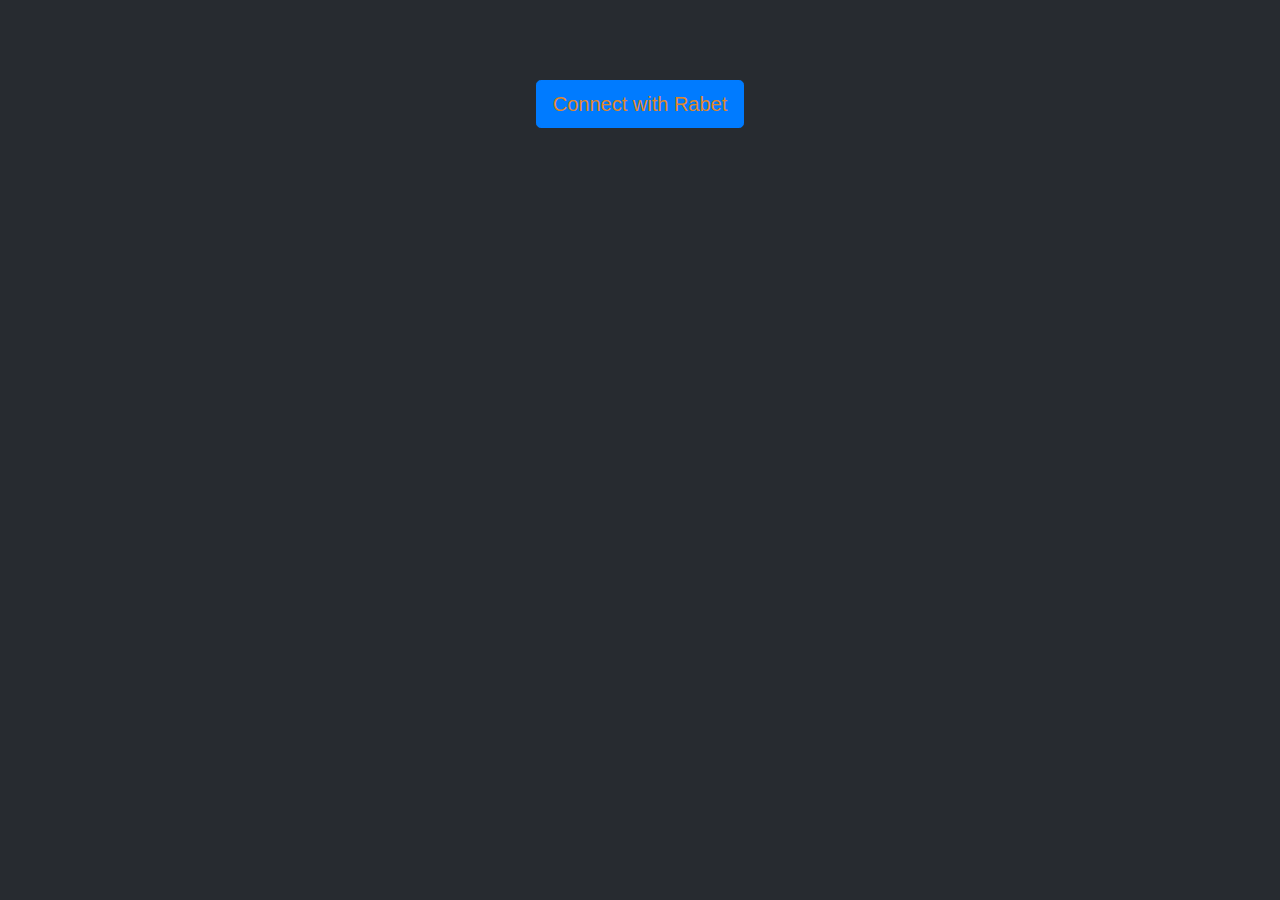
<file: index.html>
<!DOCTYPE html>
<html>
  <head>
    <title>Rabet Tests: Home page</title>

    <meta http-equiv="Content-Type" content="text/html; charset=UTF-8">
    <meta http-equiv="X-UA-Compatible" content="IE=edge,chrome=1">
    <meta name="viewport" content="width=device-width, initial-scale=1">

    <link rel="icon" type="image/x-icon" href="./img/stellar-xlm-64px.png">

    <link rel="stylesheet" href="./libs/bootstrap/css/bootstrap.min.css">
    <link rel="stylesheet" href="./css/custom.css?v1">
  </head>

  <body>
    <div class="container-fluid" style="margin-top: 5em;">
      <div class="row">
        <div class="col-4"></div>
        <div class="col-4" style="text-align: center;">
          <a id="connect-rabet" class="btn btn-primary btn-lg" href="hidden-page.html" role="button" style="color: #fff;">Connect with Rabet</a>

          <div class="card-body" style="margin-top: 3em;">
            <table id="assets" class="table dataTable table-borderless table-sm d-none">
              <thead class="table-dark">
                <tr><th>Amount</th><th>Asset</th></tr>
              </thead>
              <tbody>
              </tbody>
            </table>
          </div>
        </div>
        <div class="col-4"></div>
      </div>
    </div>

    <script src="./libs/js/jquery-3.3.1.min.js"></script>

    <script src="./libs/bootstrap/js/popper.min.js"></script>
    <script src="./libs/bootstrap/js/bootstrap.min.js"></script>

    <script src="./libs/js/lodash.min.js"></script>
    <script src="./libs/js/stellar-sdk.min.js"></script>

    <!-- <script src="https://cdnjs.cloudflare.com/ajax/libs/stellar-sdk/10.1.0/stellar-sdk.min.js"></script> -->
    <!-- <script src="https://cdnjs.cloudflare.com/ajax/libs/lodash.js/4.17.21/lodash.min.js"></script> -->

    <script src="./js/data.js"></script>
    <script src="./js/utils.js"></script>
    <script src="./js/utils-stellar.js"></script>
    <script src="./js/app.js"></script>
  </body>
</html>
</file>
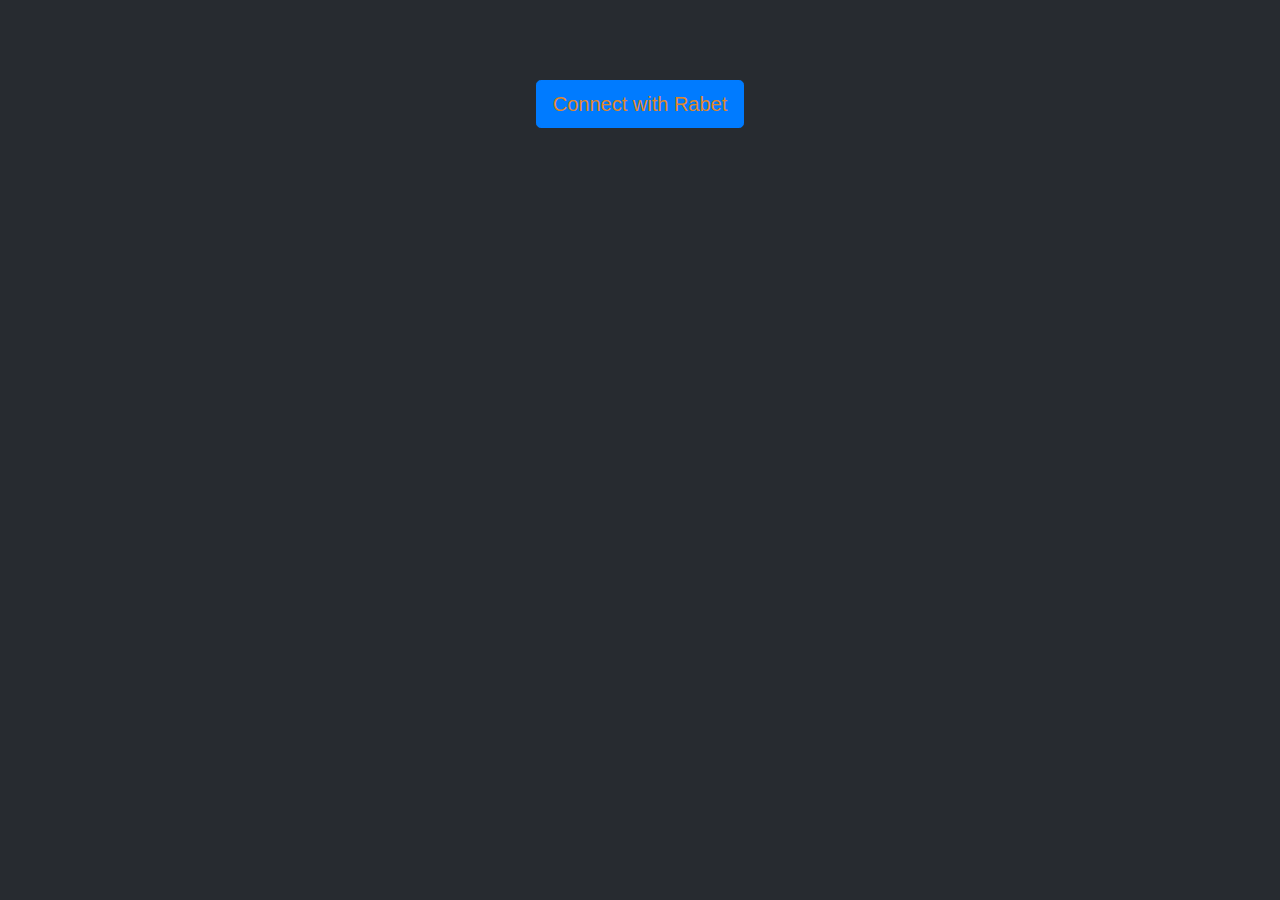
<file: hidden-page.html>
<!DOCTYPE html>
<html>
  <head>
    <title>Rabet Tests: Hidden page</title>

    <meta http-equiv="Content-Type" content="text/html; charset=UTF-8">
    <meta http-equiv="X-UA-Compatible" content="IE=edge,chrome=1">
    <meta name="viewport" content="width=device-width, initial-scale=1">

    <link rel="icon" type="image/x-icon" href="./img/stellar-xlm-64px.png">

    <script src="./js/check-access.js"></script>

    <link rel="stylesheet" href="./libs/bootstrap/css/bootstrap.min.css">
    <link rel="stylesheet" href="./css/custom.css?v1">
  </head>

  <body>
    <div class="container-fluid">
      <div class="row">
        <div class="col-4"></div>
        <div class="col-4" style="text-align: center;">
          <h3 style="color: #fff;">You're in.</h3>
        </div>
        <div class="col-4"></div>
      </div>
    </div>

    <script src="./libs/js/jquery-3.3.1.min.js"></script>

    <script src="./libs/bootstrap/js/popper.min.js"></script>
    <script src="./libs/bootstrap/js/bootstrap.min.js"></script>

    <script src="./libs/js/lodash.min.js"></script>
    <script src="./libs/js/stellar-sdk.min.js"></script>

    <!-- <script src="https://cdnjs.cloudflare.com/ajax/libs/stellar-sdk/10.1.0/stellar-sdk.min.js"></script> -->
    <!-- <script src="https://cdnjs.cloudflare.com/ajax/libs/lodash.js/4.17.21/lodash.min.js"></script> -->

    <script src="./js/data.js"></script>
    <script src="./js/utils.js"></script>
    <script src="./js/utils-stellar.js"></script>
  </body>
</html>
</file>
<file: css/custom.css>
body {
  background-color: #272B30 !important;
  color: #aaa !important;
}

a, a *, a:visited, a:visited * {
  color: #E18728 !important;
  text-decoration: none;
}

.nav-pills .nav-link.active {
  color: #E18728;
  background-color: rgb(0, 98, 204, .2);
  border: 2px solid #E18728;
}

.container, .container-fluid {
}

#pills-assets-tabContent {
  margin-top: 2em;
}

#pills-assets-tab .nav-item .nav-link {
  padding: .2em .5em .3em .5em;
  font-size: 1.5em;
}

/* search asset */
#search-asset {
  background-color: #272B30 !important;
  font-size: 1.25em;
  color: #E18728;
  padding: 1em 1em;
  border-radius: 1.15em;
  border: 1px solid #E18728 !important;
}

#search-asset-button {
  margin-left: -2.75em;
  margin-top: -0.25em;
  z-index: 100;
  color: #E18728;
  font-size: 1.25em;
}

/* asset container */
.asset-cnt {
  margin-bottom: 2em;
  /*border-radius: 1em;*/
  /*box-shadow: #E18728 0px 0px 10px;*/
  /*box-shadow: 0px 0.1em 0.1em, rgba(255, 0, 0, 0.25) 0px 0.125em 0.5em, rgba(255, 255, 255, 0.1) 0px 0px 0px 1px inset;*/
}

.asset-cnt > .card > .card-header {
  padding: .25em 1.25em;
  margin-bottom: 0;
  background-color: rgba(0, 0, 0, .03);
  border-bottom: 2px solid rgba(0, 0, 0, .25);
}
.asset-cnt > .card > .card-header > img {
  vertical-align: middle;
  width: 3em;
  margin-right: .25em;
  margin-left: -1em;
}

.asset-cnt > .card > .card-header > span.asset-code {
  display: inline-block;
  margin-right: .5em;
  font-size: 1.5em;
  vertical-align: middle;
}
.asset-cnt > .card > .card-header > span.badge {
  vertical-align: sub;
  font-size: 0.9em;
  padding-top: 0.15em;
}
.asset-cnt > .card > .card-body {
  padding: 0 .5em;
}

/* dataTable */
table.dataTable {
  border-collapse: collapse !important;
}

table.dataTable td {
  color: #aaa;
  border-top-width: 0px !important;
}

table.dataTable th, table.dataTable td {
  text-align: right;
  width: 5.5em;
}
table.dataTable thead > tr > th {
  /*text-transform: uppercase !important;*/
  padding-right: 0px !important;
  color: #AA7744;
}

table.dataTable.asset-total {
  margin-bottom: -6px !important;
}
table.dataTable td.num-neg {
  color: #ff647d;
}

table.dataTable td.num-pos {
  color: #44b86a;
}

table.dataTable th:nth-child(1), table tr td:nth-child(1) {
  text-align: left;
/*  text-transform: lowercase;*/
}

table.dataTable > thead > tr > th[class*="sort"]::after, table.dataTable > thead > tr > th[class*="sort"]::before {
  content: "" !important;
  display: none !important;
}

table.dataTable.table-sm > thead > tr > th {
  padding-right: 5px !important;
}

table.dataTables_wrapper table.dataTables_filter label {
  color: #272B30 !important;
  margin-bottom: 0 !important;
}
</file>
